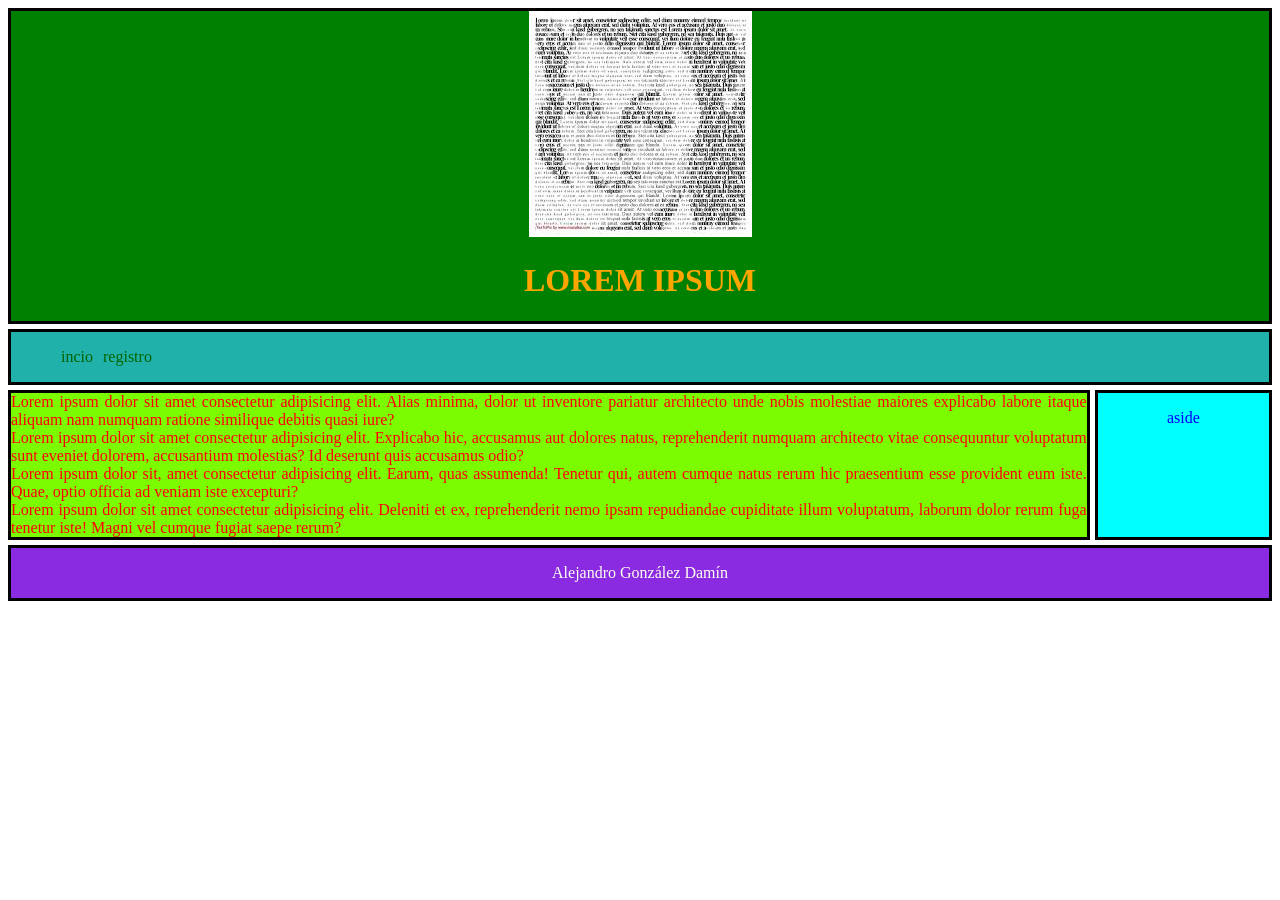
<file: PRACTICA 1/index.html>
<!DOCTYPE html>
<html lang="en">
<head>
    <meta charset="UTF-8">
    <title>index</title>
    <link rel="stylesheet" type="text/css" href="css/index.css"> 
</head>
<body>
    <main>
        <header>
                <img src="img/Lorem.jpg" alt="">
                <h1>LOREM IPSUM</h1>
        </header>
        <nav>
            <ul>
                <li><a href="index.html">incio</a></li>
                <li><a href="formulario.html">registro<a></li>
            </ul>
        </nav>
        <div>
            <section>
                <article>Lorem ipsum dolor sit amet consectetur adipisicing elit. Alias minima, dolor ut inventore pariatur architecto unde nobis molestiae maiores explicabo labore itaque aliquam nam numquam ratione similique debitis quasi iure?</article>
                <article>Lorem ipsum dolor sit amet consectetur adipisicing elit. Explicabo hic, accusamus aut dolores natus, reprehenderit numquam architecto vitae consequuntur voluptatum sunt eveniet dolorem, accusantium molestias? Id deserunt quis accusamus odio?</article>
                <article>Lorem ipsum dolor sit, amet consectetur adipisicing elit. Earum, quas assumenda! Tenetur qui, autem cumque natus rerum hic praesentium esse provident eum iste. Quae, optio officia ad veniam iste excepturi?</article>
                <article>Lorem ipsum dolor sit amet consectetur adipisicing elit. Deleniti et ex, reprehenderit nemo ipsam repudiandae cupiditate illum voluptatum, laborum dolor rerum fuga tenetur iste! Magni vel cumque fugiat saepe rerum?</article>
            </section>
            <aside>
                <p>aside</p>
            </aside>
        </div>
        <footer>
            <p>Alejandro González Damín</p>
        </footer>
    </main>
</body>
</html>
</file>
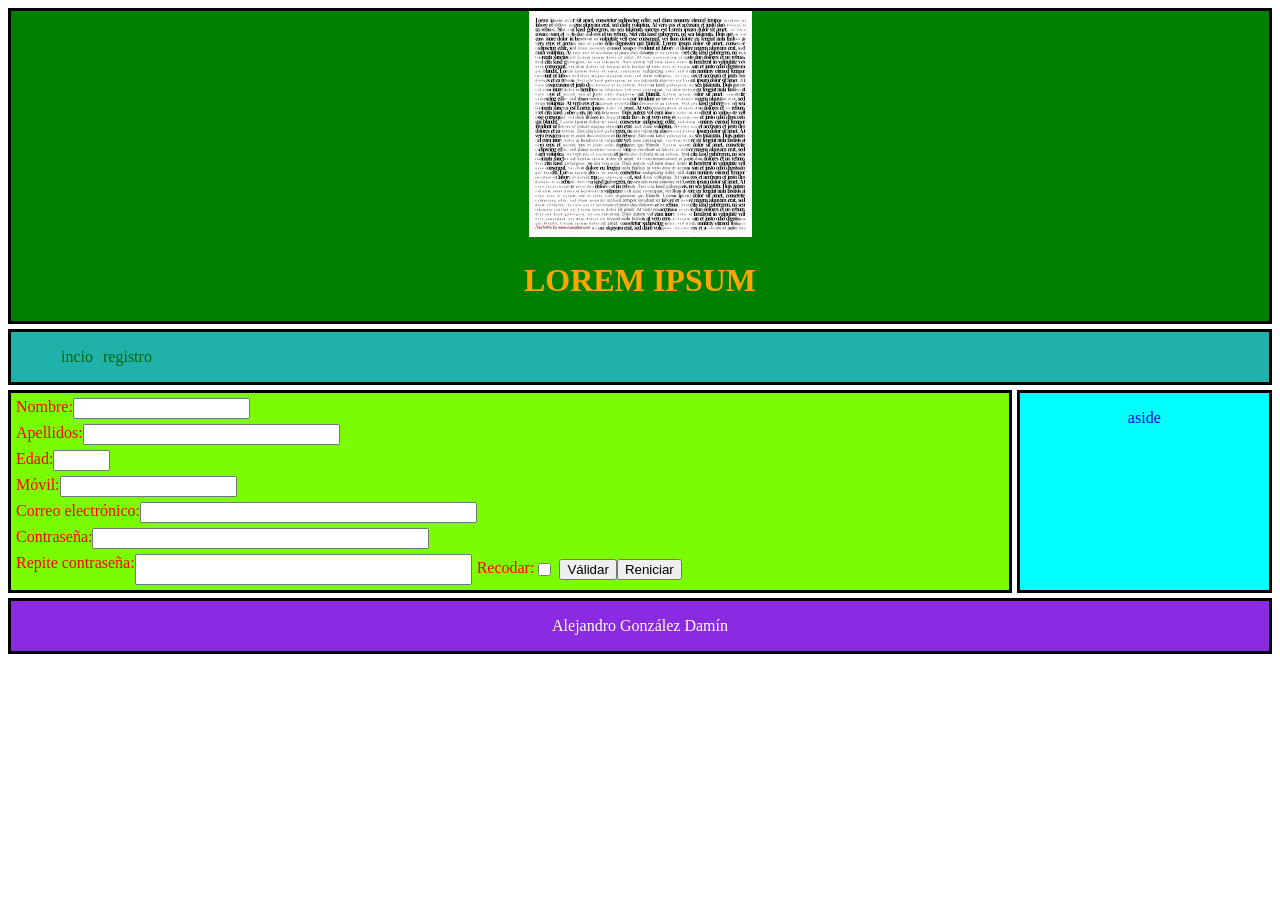
<file: PRACTICA 1/formulario.html>
<!DOCTYPE html>
<html lang="en">
<head>
    <meta charset="UTF-8">
    <title>index</title>
    <link rel="stylesheet" type="text/css" href="css/index.css">
    <script src="js/index.js"></script>
</head>
<body>
    <main>
        <header>
                <img src="img/Lorem.jpg" alt="">
                <h1>LOREM IPSUM</h1>
        </header>
        <nav>
            <ul>
                <li><a href="index.html">incio</a></li>
                <li><a href="formulario.html">registro<a></li>
            </ul>
        </nav>
        <div>
            <section id="formu">
                <form>
                    <div>
                        Nombre:
                        <input type="text" name="nombre" id="nombre" size="20" required>
                    </div>
                   <div>
                        Apellidos:
                        <input type="text" name="apellidos" id="apellidos" maxlength="20" size="30" required>
                    </div>
                    <div>
                        Edad:
                        <input type="text" name="edad" id="edad" maxlength="2" size="5" min="18" max="100" required>
                    </div>
                    <div>
                        Móvil:
                        <input type="text" name="movil" id="movil" size="20" maxlength="9" required>
                    </div>
                    <div>
                        Correo electrónico:
                        <input type="text" name="correo" id="correo" maxlength="30" size="40" required>
                    </div>
                    <div>
                        Contraseña:
                        <input type="password" name="contrasena" id="contrasena1" size="40" required>
                    </div>
                    <div>
                    Repite contraseña:
                    <input type="password" name="contrasena" id="contrasena2" size="40" required>
                    <div>
                        Recodar:
                        <input type="checkbox" name="recordar" id="recordar">
                    </div>
                    <div>
                        <button type="submit" onclick="validar()">Válidar</button>
                        <button type="reset">Reniciar</button>
                    </div>
                </form>    
            </section>
            <aside>
                <p>aside</p>
            </aside>
        </div>
        <footer>
            <p>Alejandro González Damín</p>
        </footer>
    </main>
</body>
</html>
</file>
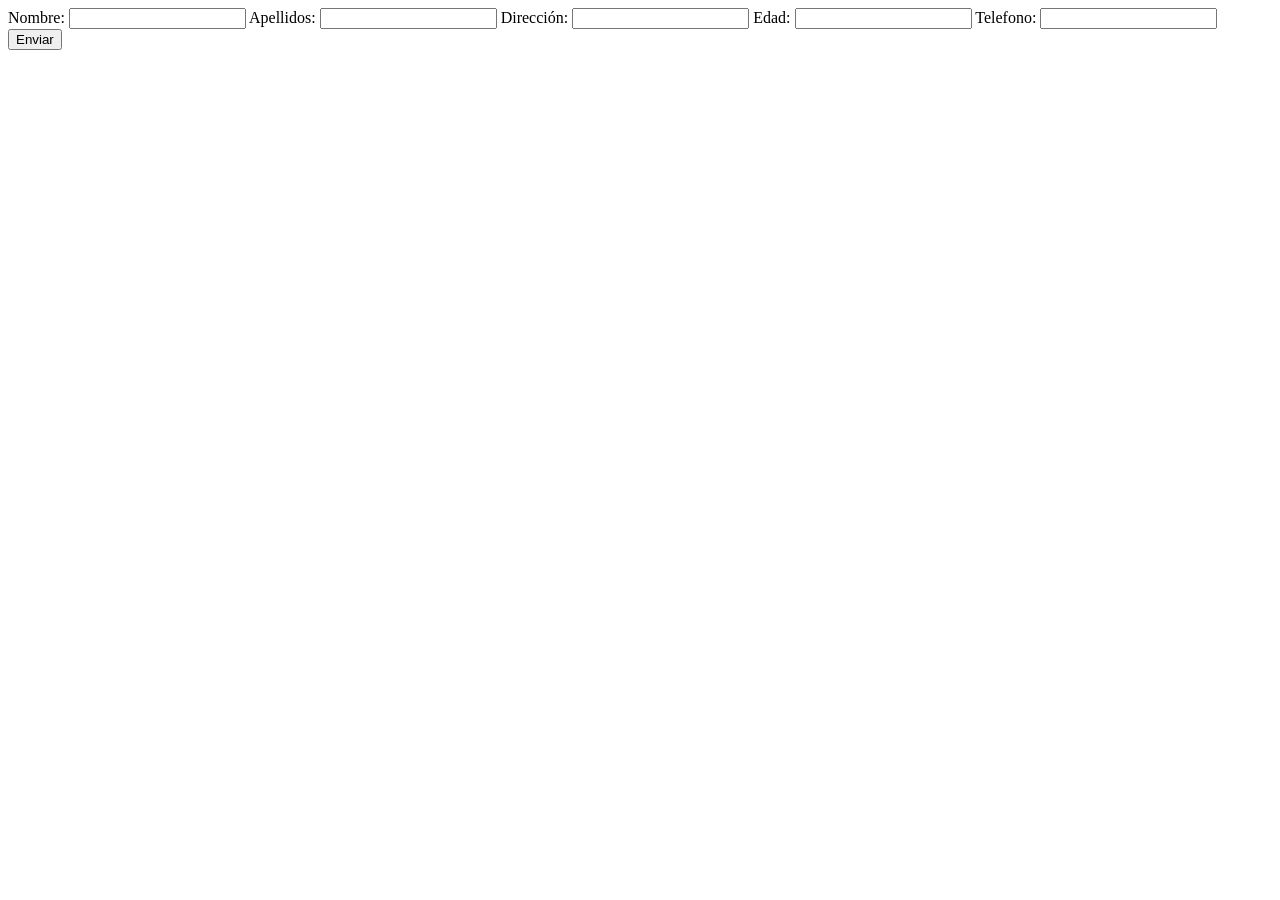
<file: TEMA2/Formularios/Ej1.html>
<!DOCTYPE html>
<!--
To change this license header, choose License Headers in Project Properties.
To change this template file, choose Tools | Templates
and open the template in the editor.
-->
<html>
    <head>
        <title>TODO supply a title</title>
        <meta charset="UTF-8">
        <meta name="viewport" content="width=device-width, initial-scale=1.0">
    </head>
    <body>
        <form name="form" action="Ej1.php" method="GET" >
            <label for="nombre">Nombre:</label>
            <input type="text" name="nombre"/>
            <label for="apellidos">Apellidos:</label>
            <input type="text" name="apellidos">
            <label for="direccion">Dirección:</label>
            <input type="text" name="direccion">
            <label for="edad">Edad:</label>
            <input type="number" name="edad">
            <label for="telefono">Telefono:</label>
            <input type="tel" name="telefono">
            <input type="submit" value="Enviar" />
          </form >
    </body>
</html>
</file>
<file: PRACTICA 1/css/index.css>
main {
    display: grid;
    grid-template-areas: "header header"
                         "nav nav"
                         "contenido aside"
                         "footer footer";
    grid-template-columns:1fr 0%;
    grid-template-rows: auto auto
}
header{
    grid-area: header;
    text-align: center;
    border: 3px solid black;
    background-color: green;
    color: orange;
 }
 nav{
     grid-area: nav;
     border: 3px solid black;
     margin-top: 5px;
     background-color: lightseagreen;
    
 }
 ul{
    display: flex;
    flex-direction: row;
 }
 a{
     color: darkgreen;
     text-decoration: none;
 }
 li{
     list-style: none;
     padding-left: 10px
 }
 section{
     background-color: lawngreen;
     color:red;
     grid-area: contenido;
     border: 3px solid black;
     margin-top: 5px;
     text-align: justify;
 }
 aside{
    grid-area: aside;
    border: 3px solid black;
    margin-top: 5px;
    margin-left: 5px;
    width: 20%;
    text-align: center;
    background-color: aqua;
    color: blue;
    
}
div{
    display: flex;
    flex-direction: row;

}
footer{
    grid-area: footer;
    border: 3px solid black;
    margin-top: 5px;
    text-align: center;
    background-color: blueviolet;
    color: ivory;
}
form div{
    margin-top: 5px;
    margin-bottom: 5px;
    margin-left: 5px;
}
#formu{
    width: 80%;
}
</file>
